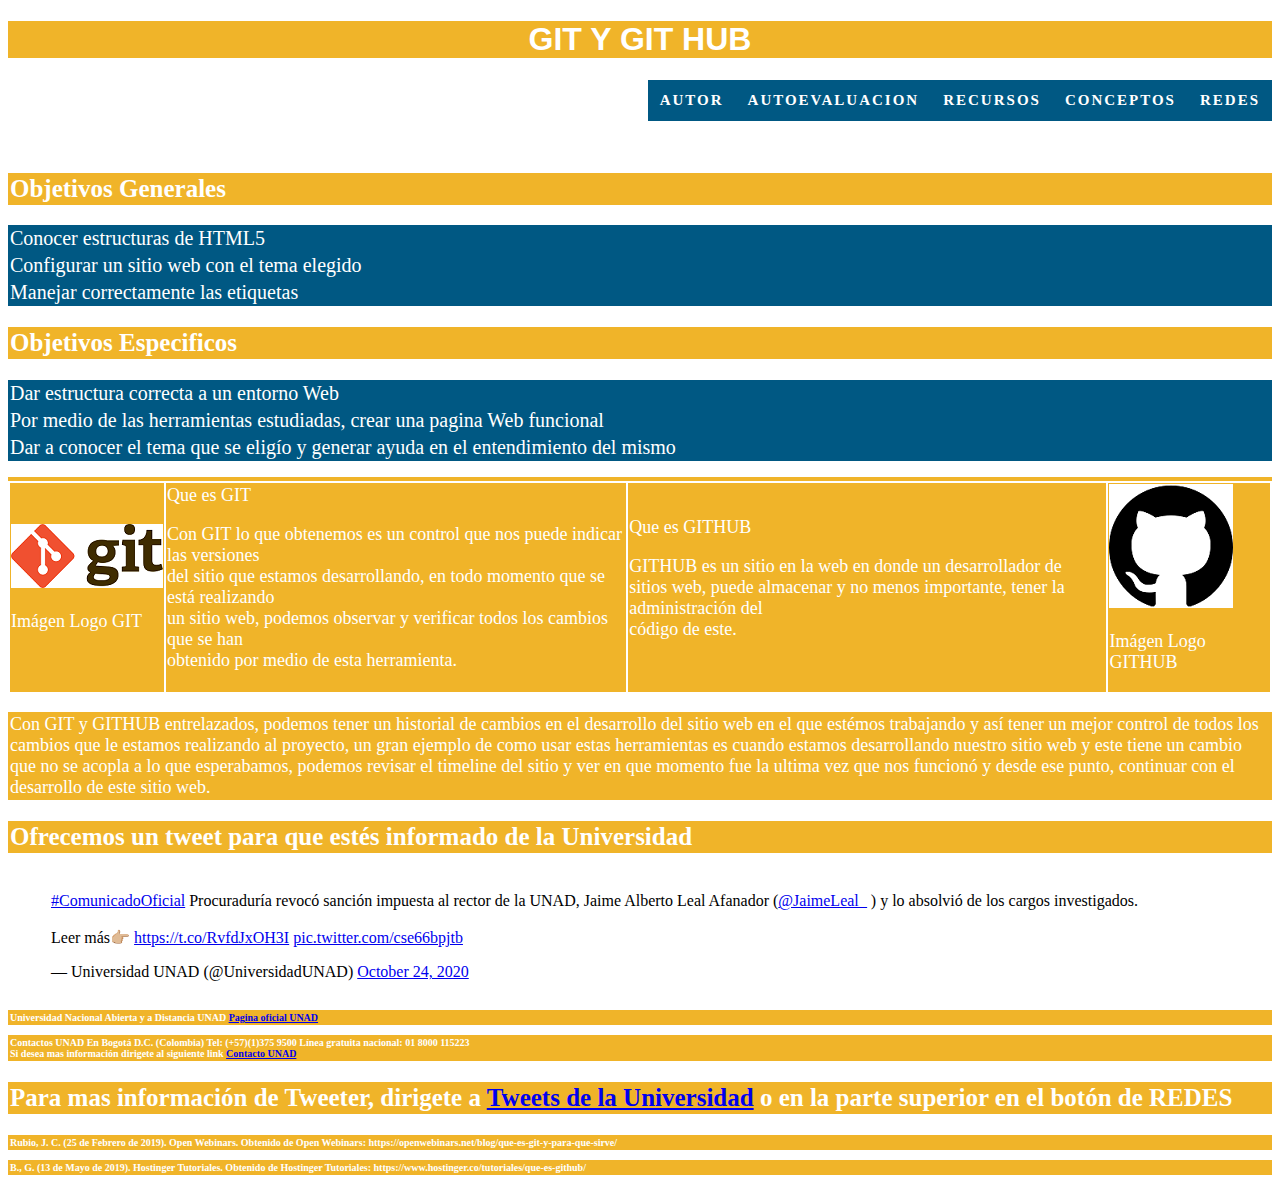
<file: index.html>
<!DOCTYPE html>
<html lang="es">
<head>
    <meta charset="UTF-8">
    <meta name= "author" content="Rubén Fagua">
    <meta name="description" content="conceptos basicos de GIT y GITHUB">
    <meta name="keywords" content="GIT, GITHUB, HTML5">
    <meta name="viewport" content="width=device-width>, initial-scale=1.0">
    <title>Document</title>
</head>
<body>
    <link rel="stylesheet" href="estilos.css">
    <h1 style="background-color:  #F0B429;">GIT Y GIT HUB</h1>
     <!-- start busqueda -->
<!-- <form>
    <fieldset>
        <input type="Search" name="Buscar" autocomplete="off" class="src">
        <button type="submmit">
            Buscar

        </button>
    </fieldset>
</form> -->
     <!-- end busqueda -->
<nav id="menu">
    <!-- start menu -->
    <ul>
        <li><a href="redes.html">Redes</a>
        <li><a href="conceptos.html">Conceptos</a>
        <ul>
            <li><a href="conceptos1.1.html">GIT</a></li>
            <li><a href="conceptos1.2.html">GITHUB</a></li>
            </ul>
    </li>
     <li><a href="recursos.html"> Recursos </a>
    <!-- start menu desplegable -->
     <ul>
     <li><a href="recursos1.1.html">Video</a></li>
     <li><a href="recursos1.2.html">Apariencia</a></li>
     </ul>
    <!-- end menu desplegable -->
     </li>
     <li><a href="autoevaluacion.html"> Autoevaluacion </a>
        <ul>
            <li><a href="autoevaluacion1.1.html">Autoevaluacion 1</a></li>
            <li><a href="autoevaluacion1.2.html">Autoevaluacion 2</a></li>
            <li><a href="autoevaluacion1.3.html">Evaluación Sitio</a></li>
            </ul>
    </li>
     <li><a href="autor.html">Autor</a></li>
    </ul>
    <!-- end menu -->
    </nav>
    <!-- end nav -->
   <br> <br>
   <br><br>
   <p>
       <h2>Objetivos Generales</h2>
       <li>
           Conocer estructuras de HTML5
       </li>
       <li>
           Configurar un sitio web con el tema elegido
       </li>
       <li>
           Manejar correctamente las etiquetas
       </li>

       <h2>Objetivos Especificos</h2>
       <li>
           Dar estructura correcta a un entorno Web
       </li>
       <li>Por medio de las herramientas estudiadas, crear una pagina Web funcional</li>
       <li>
           Dar a conocer el tema que se eligío y generar ayuda en el entendimiento del mismo
       </li>
   
    </p>
    <table>
        <div class="tabla">
            <tr class="tabla">
                <td>
                 <img src="images/logogit.png" alt="">
                 <p>Imágen Logo GIT</p>

            </td>
            <td>
                Que es GIT
                <p>
                    Con GIT lo que obtenemos es un control que nos puede indicar las versiones<br>
            del sitio que estamos desarrollando, en todo momento que se está realizando<br>
            un sitio web, podemos observar y verificar todos los cambios que se han<br>
            obtenido por medio de esta herramienta.
                    
                </p>
               
             </td>
             <td>
                Que es GITHUB
                <p>
                    GITHUB es un sitio en la web en donde un desarrollador de <br>
            sitios web, puede almacenar y no menos importante, tener la administración del <br>
            código de este.
                </p>
             </td>
             <td>
                <img src="images/logogithub.png" alt="">
                <p>Imágen Logo GITHUB</p>
                </td>
            </tr>
        </div>
    </table>
    
    <p class="biblio_t">
        Con GIT y GITHUB entrelazados, podemos tener un historial de cambios en el
desarrollo del sitio web en el que estémos trabajando y así tener un mejor
control de todos los cambios que le estamos realizando al proyecto, un gran
ejemplo de como usar estas herramientas es cuando estamos desarrollando nuestro
sitio web y este tiene un cambio que no se acopla a lo que esperabamos,
podemos revisar el timeline del sitio y ver en que momento fue la ultima vez
que nos funcionó y desde ese punto, continuar con el desarrollo de este sitio web.

    </p>
    
    
</div>
<h2>Ofrecemos un tweet para que estés informado de la Universidad</h2>
<aside>
<table>
    <tr>
        <td> <blockquote class="twitter-tweet"><p lang="es" dir="ltr"><a href="https://twitter.com/hashtag/ComunicadoOficial?src=hash&amp;ref_src=twsrc%5Etfw">#ComunicadoOficial</a> Procuraduría revocó sanción impuesta al rector de la UNAD, Jaime Alberto Leal Afanador (<a href="https://twitter.com/JaimeLeal_?ref_src=twsrc%5Etfw">@JaimeLeal_</a> ) y lo absolvió de los cargos investigados.<br><br>Leer más👉🏼 <a href="https://t.co/RvfdJxOH3I">https://t.co/RvfdJxOH3I</a> <a href="https://t.co/cse66bpjtb">pic.twitter.com/cse66bpjtb</a></p>&mdash; Universidad UNAD (@UniversidadUNAD) <a href="https://twitter.com/UniversidadUNAD/status/1320010854277042176?ref_src=twsrc%5Etfw">October 24, 2020</a></blockquote> <script async src="https://platform.twitter.com/widgets.js" charset="utf-8"></script></td>
        
    </tr>
</table>
    <h3 class="biblio">
        Universidad Nacional Abierta y a Distancia <strong>UNAD </strong><a href="https://www.unad.edu.co/">Pagina oficial UNAD</a>
    </h3>
    <h3 class="biblio">
        Contactos UNAD En Bogotá D.C. (Colombia) Tel: (+57)(1)375 9500  Línea gratuita nacional: 01 8000 115223 <br>
        Si desea mas información dirigete al siguiente link <a href="https://directorio.unad.edu.co/">Contacto UNAD</a>
    </h3>
<h2>Para mas información de Tweeter, dirigete a <a href="redes.html">Tweets de la Universidad</a> o en la parte superior en el botón de REDES</h2>
    </nav>
    <h3 class="biblio">
        Rubio, J. C. (25 de Febrero de 2019). Open Webinars. Obtenido de Open Webinars: https://openwebinars.net/blog/que-es-git-y-para-que-sirve/
    </h3>
    <h3 class="biblio">
        B., G. (13 de Mayo de 2019). Hostinger Tutoriales. Obtenido de Hostinger Tutoriales: https://www.hostinger.co/tutoriales/que-es-github/
    </h3>
    </body>
</html>
</file>
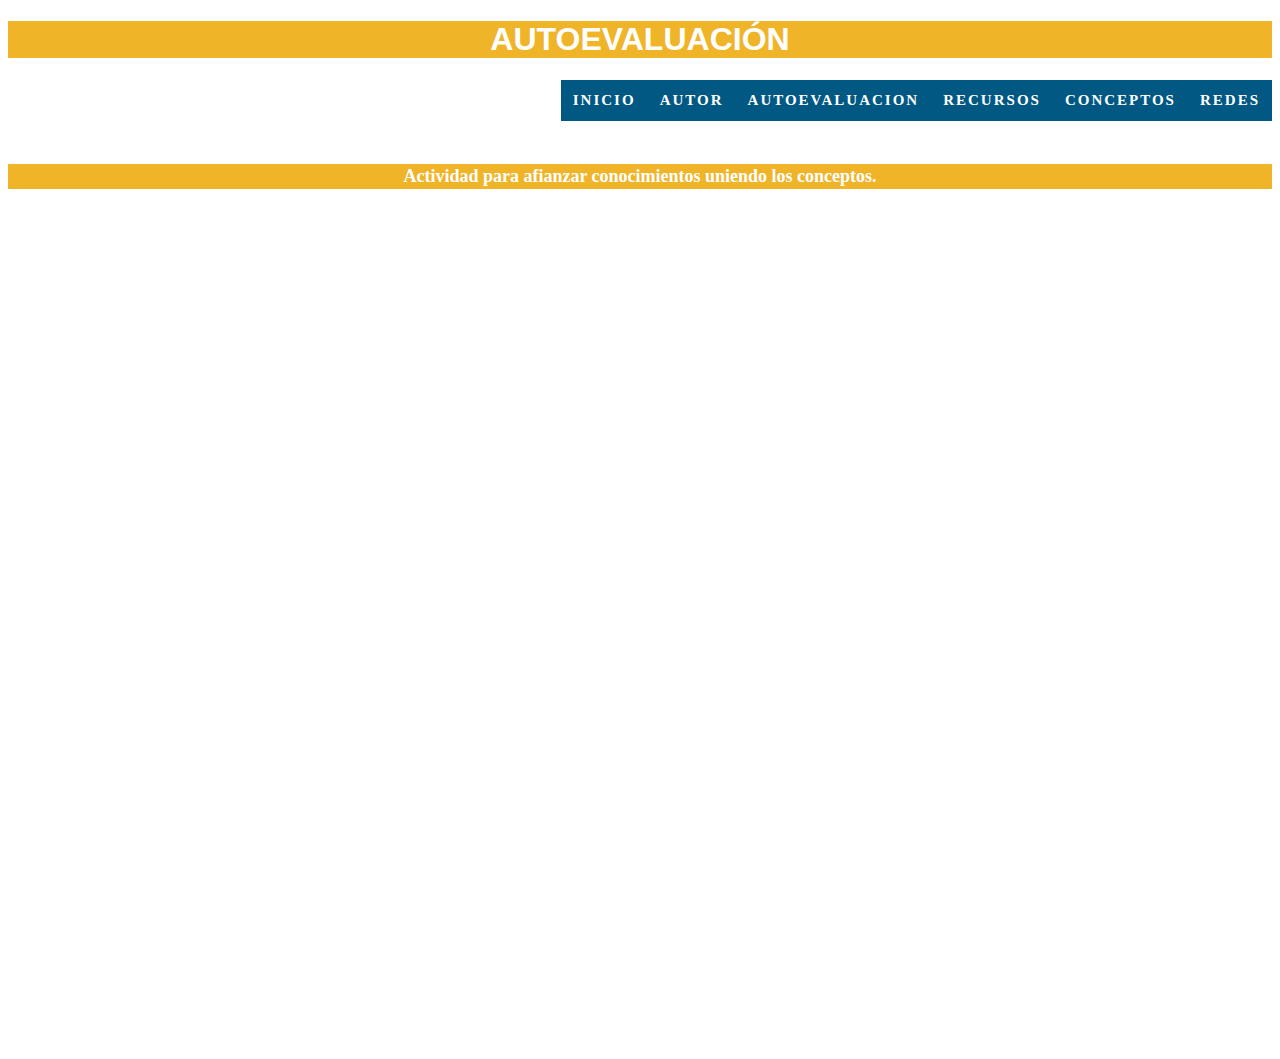
<file: autoevaluacion1.1.html>
<!DOCTYPE html>
<html lang="es">
<head>
    <meta charset="UTF-8">
    <meta name= "author" content="Rubén Fagua">
    <meta name="description" content="conceptos basicos de GIT y GITHUB">
    <meta name="keywords" content="GIT, GITHUB, HTML5">
    <meta name="viewport" content="width=device-width, initial-scale=1.0">
    <title>Document</title>
</head>
<body>
    <link rel="stylesheet" href="estilos.css">
    <h1 style="background-color:  #F0B429;">AUTOEVALUACIÓN</h1>

     <!-- start nav -->
<nav id="menu">
    <!-- start menu -->
    <ul>
     <li><a href="redes.html">Redes</a>
     <li><a href="conceptos.html">Conceptos</a>
        <ul>
            <li><a href="conceptos1.1.html">GIT</a></li>
            <li><a href="conceptos1.2.html">GITHUB</a></li>
            </ul>
    </li>
     <li><a href="recursos.html"> Recursos </a>
    <!-- start menu desplegable -->
     <ul>
     <li><a href="recursos1.1.html">Video</a></li>
     <li><a href="recursos1.2.html">Apariencia</a></li>
     </ul>
    <!-- end menu desplegable -->
     </li>
     <li><a href="autoevaluacion.html"> Autoevaluacion </a>
        <ul>
            <li><a href="autoevaluacion1.1.html">Autoevaluacion 1</a></li>
            <li><a href="autoevaluacion1.2.html">Autoevaluacion 2</a></li>
            <li><a href="autoevaluacion1.3.html">Evaluación Sitio</a></li>
            </ul>
    </li>
	 <li><a href="autor.html">Autor</a></li>
	 <li><a href="index.html">Inicio</a></li>
    </ul>
    <!-- end menu -->
    </nav>
    <!-- end nav -->
   <br> <br>
   <br><br>

   <h1 class="biblio_t">Actividad para afianzar conocimientos uniendo los conceptos.</h1>
   <br><br>
   <iframe width="795" height="690" frameborder="0" src="https://es.educaplay.com/juego/7601805-conceptos.html"></iframe>

</body>
</html>
</file>
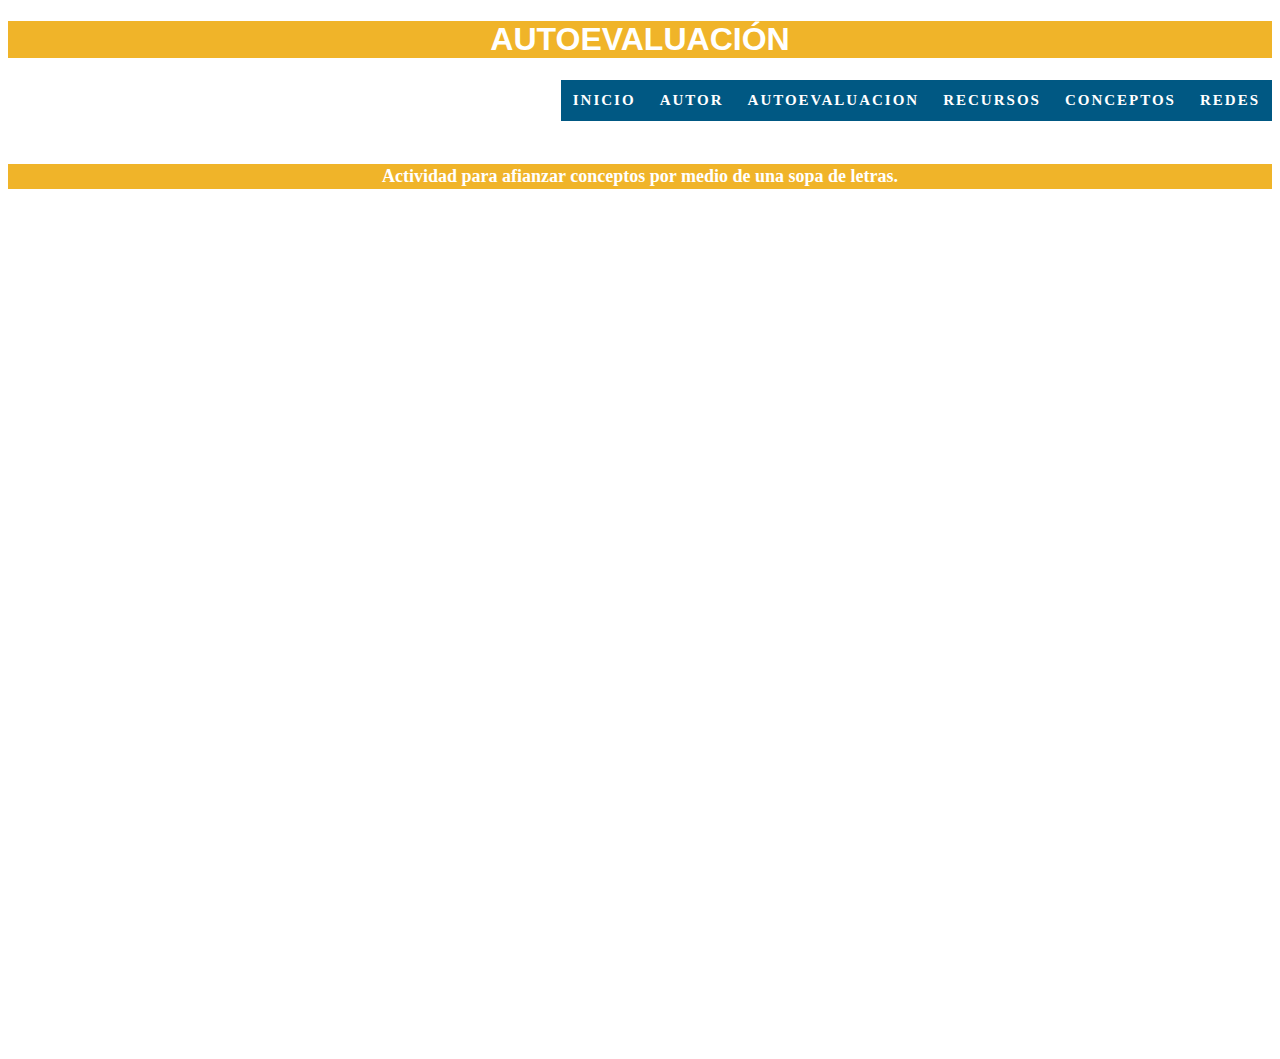
<file: autoevaluacion1.2.html>
<!DOCTYPE html>
<html lang="es">
<head>
    <meta charset="UTF-8">
    <meta name= "author" content="Rubén Fagua">
    <meta name="description" content="conceptos basicos de GIT y GITHUB">
    <meta name="keywords" content="GIT, GITHUB, HTML5">
    <meta name="viewport" content="width=device-width, initial-scale=1.0">
    <title>Document</title>
</head>
<body>
    <link rel="stylesheet" href="estilos.css">
    <h1 style="background-color:  #F0B429;">AUTOEVALUACIÓN</h1>

     <!-- start nav -->
<nav id="menu">
    <!-- start menu -->
    <ul>
        <li><a href="redes.html">Redes</a>
        <li><a href="conceptos.html">Conceptos</a>
        <ul>
            <li><a href="conceptos1.1.html">GIT</a></li>
            <li><a href="conceptos1.2.html">GITHUB</a></li>
            </ul>
    </li>
     <li><a href="recursos.html"> Recursos </a>
    <!-- start menu desplegable -->
     <ul>
     <li><a href="recursos1.1.html">Video</a></li>
     <li><a href="recursos1.2.html">Apariencia</a></li>
     </ul>
    <!-- end menu desplegable -->
     </li>
     <li><a href="autoevaluacion.html"> Autoevaluacion </a>
        <ul>
            <li><a href="autoevaluacion1.1.html">Autoevaluacion 1</a></li>
            <li><a href="autoevaluacion1.2.html">Autoevaluacion 2</a></li>
            <li><a href="autoevaluacion1.3.html">Evaluación Sitio</a></li>
            </ul>
    </li>
	 <li><a href="autor.html">Autor</a></li>
	 <li><a href="index.html">Inicio</a></li>
    </ul>
    <!-- end menu -->
    </nav>
    <!-- end nav -->
   <br> <br>
   <br><br>
   <h1 class="biblio_t">Actividad para afianzar conceptos por medio de una sopa de letras.</h1>
   <br><br>
   <iframe width="795" height="690" frameborder="0" src="https://es.educaplay.com/juego/7602507-sopa_de_letras.html"></iframe>

</body>
</html>
</file>
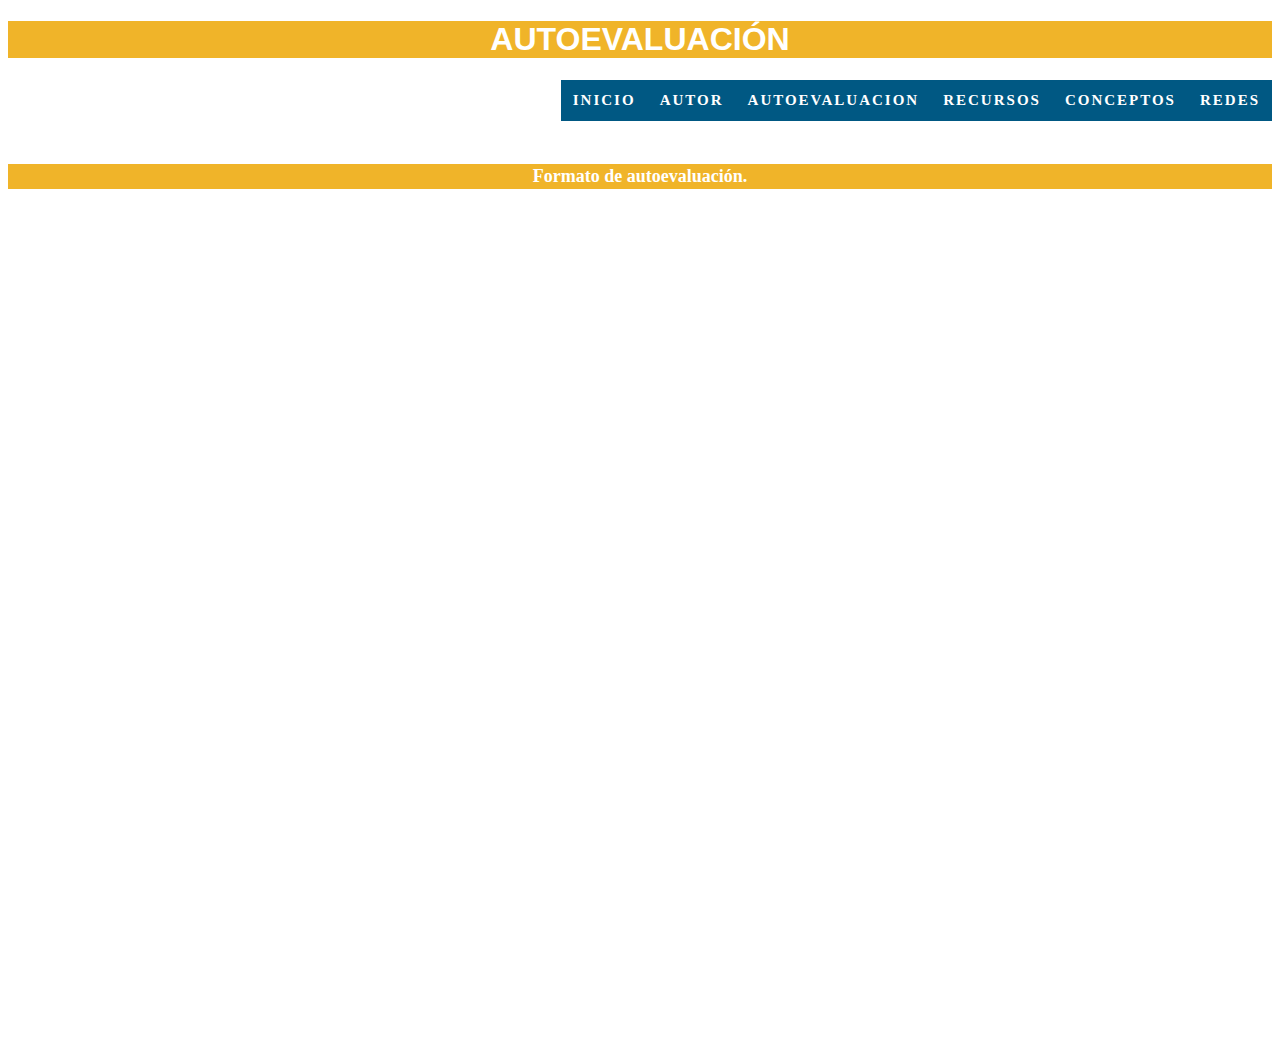
<file: autoevaluacion1.3.html>
<!DOCTYPE html>
<html lang="es">
<head>
    <meta charset="UTF-8">
    <meta name= "author" content="Rubén Fagua">
    <meta name="description" content="conceptos basicos de GIT y GITHUB">
    <meta name="keywords" content="GIT, GITHUB, HTML5">
    <meta name="viewport" content="width=device-width, initial-scale=1.0">
    <title>Document</title>
</head>
<body>
    <link rel="stylesheet" href="estilos.css">
    <h1 style="background-color:  #F0B429;">AUTOEVALUACIÓN</h1>

     <!-- start nav -->
<nav id="menu">
    <!-- start menu -->
    <ul>
        <li><a href="redes.html">Redes</a>
        <li><a href="conceptos.html">Conceptos</a>
        <ul>
            <li><a href="conceptos1.1.html">GIT</a></li>
            <li><a href="conceptos1.2.html">GITHUB</a></li>
            </ul>
    </li>
     <li><a href="recursos.html"> Recursos </a>
    <!-- start menu desplegable -->
     <ul>
     <li><a href="recursos1.1.html">Video</a></li>
     <li><a href="recursos1.2.html">Apariencia</a></li>
     </ul>
    <!-- end menu desplegable -->
     </li>
     <li><a href="autoevaluacion.html"> Autoevaluacion </a>
        <ul>
            <li><a href="autoevaluacion1.1.html">Autoevaluacion 1</a></li>
            <li><a href="autoevaluacion1.2.html">Autoevaluacion 2</a></li>
            <li><a href="autoevaluacion1.3.html">Evaluación Sitio</a></li>
            </ul>
    </li>
	 <li><a href="autor.html">Autor</a></li>
	 <li><a href="index.html">Inicio</a></li>
    </ul>
    <!-- end menu -->
    </nav>
        <!-- end nav -->
   <br> <br>
   <br><br>
   <h1 class="biblio_t">Formato de autoevaluación.</h1>
   <br><br>
   <iframe class="iframe1" src="docs\MatrizDiligenciada.pdf" frameborder="0"></iframe>

</body>
</html>
</file>
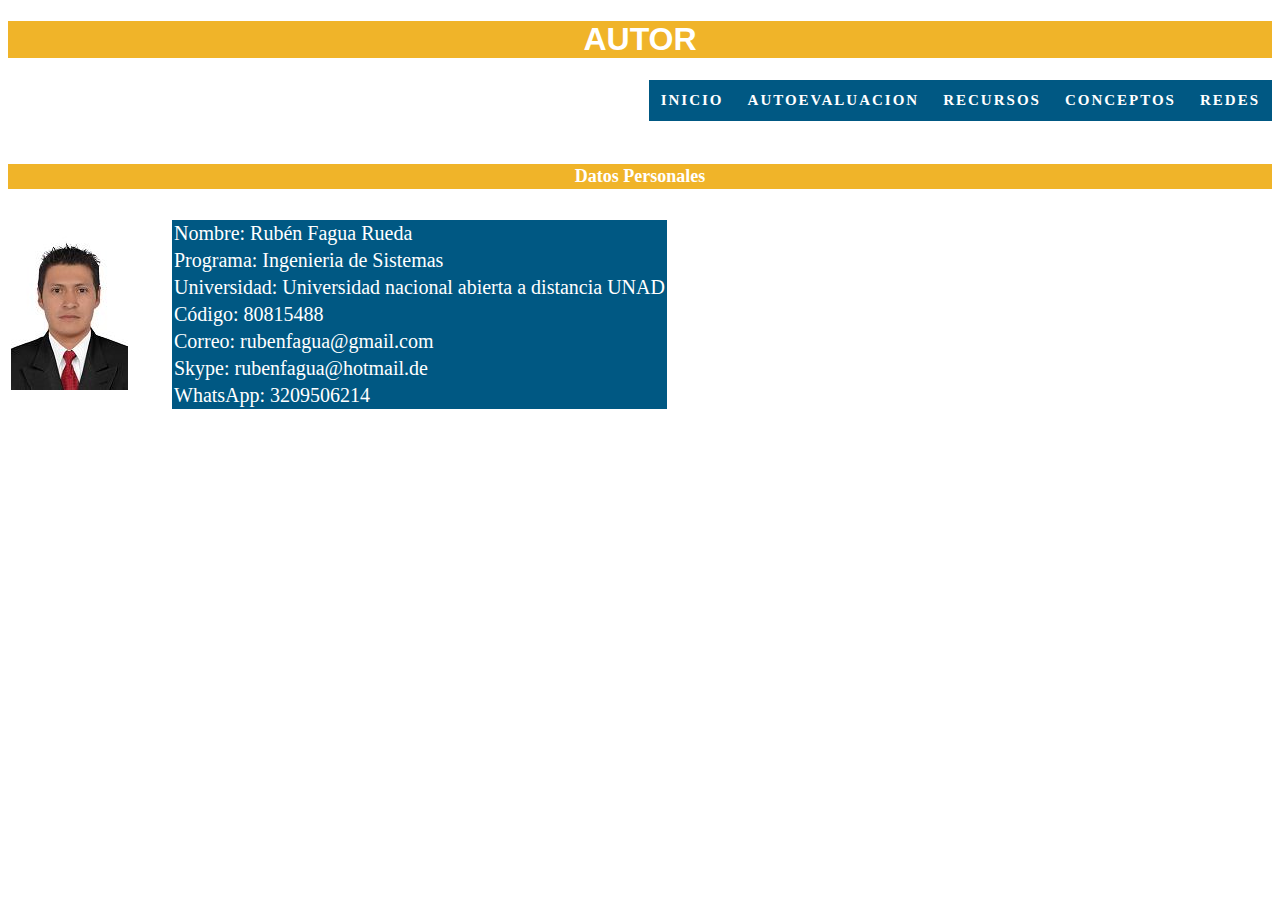
<file: autor.html>
<!DOCTYPE html>
<html lang="es">

    <head>
    <meta charset="utf-8">
    <meta name= "author" content="Rubén Fagua">
    <meta name="description" content="conceptos basicos de GIT y GITHUB">
    <meta name="keywords" content="GIT, GITHUB, HTML5">
    <title><strong>Estudiante</strong></title>
    </head>
    <body>
        <link rel="stylesheet" href="estilos.css">
        <h1 style="background-color:  #F0B429;">AUTOR</h1>
    
         <!-- start nav -->
    <nav id="menu">
        <!-- start menu -->
        <ul>
            <li><a href="redes.html">Redes</a>
            <li><a href="conceptos.html">Conceptos</a>
            <ul>
                <li><a href="conceptos1.1.html">GIT</a></li>
                <li><a href="conceptos1.2.html">GITHUB</a></li>
                </ul>
        </li>
         <li><a href="recursos.html"> Recursos </a>
        <!-- start menu desplegable -->
         <ul>
         <li><a href="recursos1.1.html">Video</a></li>
         <li><a href="recursos1.2.html">Apariencia</a></li>
         </ul>
        <!-- end menu desplegable -->
         </li>
         <li><a href="autoevaluacion.html"> Autoevaluacion </a>
            <ul>
                <li><a href="autoevaluacion1.1.html">Autoevaluacion 1</a></li>
                <li><a href="autoevaluacion1.2.html">Autoevaluacion 2</a></li>
                <li><a href="autoevaluacion1.3.html">Evaluación Sitio</a></li>
                </ul>
        </li>
         <li><a href="index.html">Inicio</a></li>
        </ul>
        <!-- end menu -->
        </nav>
        <!-- end nav -->
       <br> <br>
       <br><br>

        <h1 class="biblio_t">Datos Personales</h1>
        <table>
            <tr>
                <td>
                    <img src="images/me1.jpg" alt="">
                </td>
                <td>
                    <ul>
                        <li>Nombre: Rubén Fagua Rueda</li>
                        <li>Programa: Ingenieria de Sistemas</li>
                        <li>Universidad: Universidad nacional abierta a distancia UNAD</li>
                        <li>Código: 80815488</li>
                        <li>Correo: rubenfagua@gmail.com</li>
                        <li>Skype: rubenfagua@hotmail.de</li>
                        <li>WhatsApp: 3209506214</li>
        
                    </ul>

                </td>
            </tr>
        </table>
            

    </body>
</html>
</file>
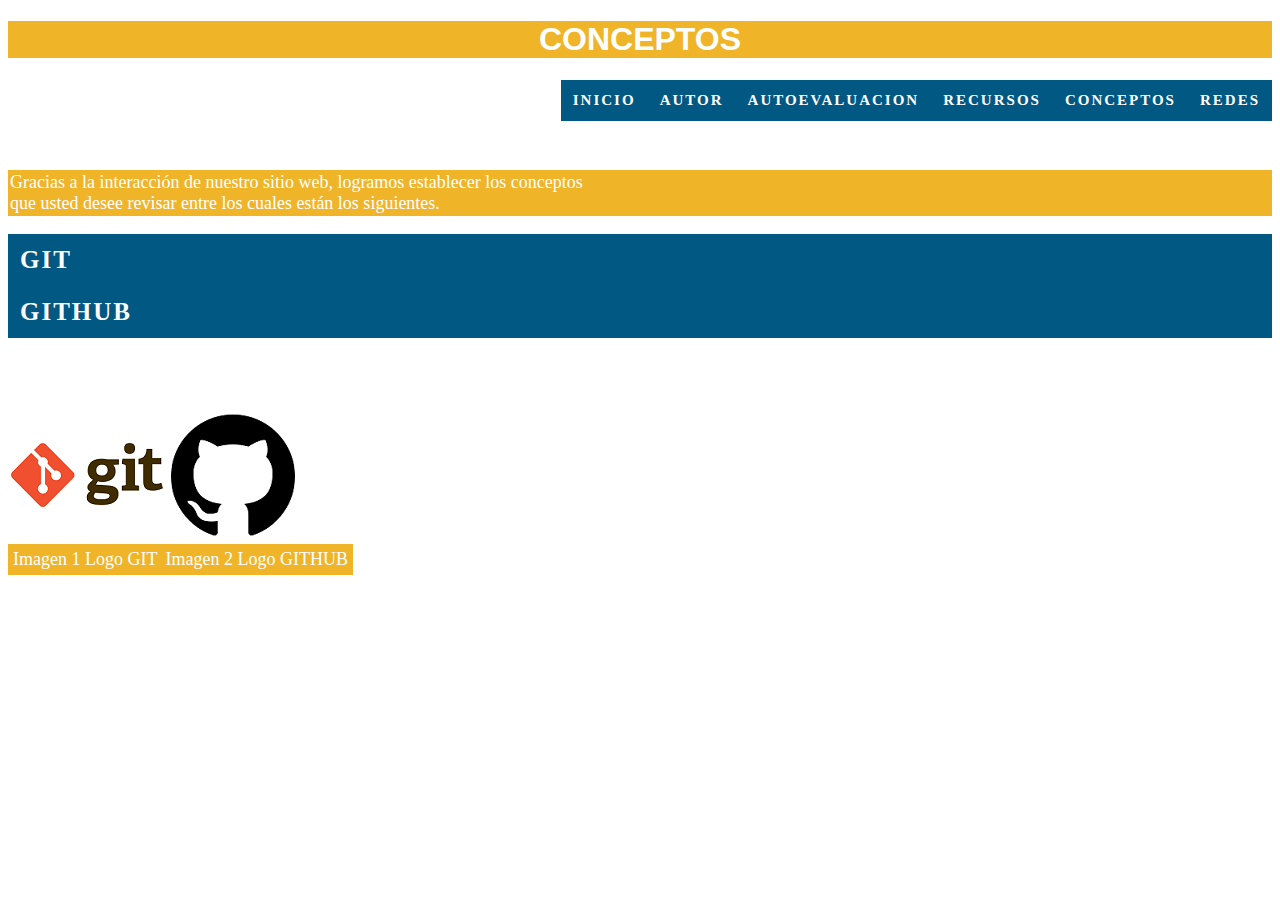
<file: conceptos.html>
<!DOCTYPE html>
<html lang="es">
<head>
    <meta charset="UTF-8">
    <meta name= "author" content="Rubén Fagua">
    <meta name="description" content="conceptos basicos de GIT y GITHUB">
    <meta name="keywords" content="GIT, GITHUB, HTML5">
    <meta name="viewport" content="width=device-width, initial-scale=1.0">
    <title>Document</title>
</head>
<body>
    <link rel="stylesheet" href="estilos.css">
    <h1 style="background-color:  #F0B429;">CONCEPTOS</h1>

     <!-- start nav -->
<nav id="menu">
    <!-- start menu -->
    <ul>
		<li><a href="redes.html">Redes</a>
		<li><a href="conceptos.html">Conceptos</a>
        <ul>
            <li><a href="conceptos1.1.html">GIT</a></li>
            <li><a href="conceptos1.2.html">GITHUB</a></li>
            </ul>
    </li>
     <li><a href="recursos.html"> Recursos </a>
    <!-- start menu desplegable -->
     <ul>
     <li><a href="recursos1.1.html">Video</a></li>
     <li><a href="recursos1.2.html">Apariencia</a></li>
     </ul>
    <!-- end menu desplegable -->
     </li>
     <li><a href="autoevaluacion.html"> Autoevaluacion </a>
        <ul>
            <li><a href="autoevaluacion1.1.html">Autoevaluacion 1</a></li>
            <li><a href="autoevaluacion1.2.html">Autoevaluacion 2</a></li>
            <li><a href="autoevaluacion1.3.html">Evaluación Sitio</a></li>
            </ul>
    </li>
	 <li><a href="autor.html">Autor</a></li>
	 <li><a href="index.html">Inicio</a></li>
    </ul>
    <!-- end menu -->
    </nav>
    <!-- end nav -->
   <br> <br>
   <br><br>
   <p class="desc"> Gracias a la interacción de nuestro sitio web, logramos establecer los conceptos<br>
   que usted desee revisar entre los cuales están los siguientes.
   </p>
       <!-- start nav -->
<nav id="menu2" float: center>

    <!-- start menu -->
    <ul>

            <li><a href="conceptos1.1.html">GIT</a></li>
            <li><a href="conceptos1.2.html">GITHUB</a></li>
    </ul>
 
    <!-- end menu -->
    </nav>
    <!-- end nav -->
   <br> <br>
   <br><br>
   <table>
	   <tr>
		<td><img src="images/logogit.png" alt=""></td>		   
		   <td><p></p></td>
		   <td><img src="images/logogithub.png" alt=""></td>
	   </tr>
   </table>
   <table class="tabla">
	<tr>
	 <td>Imagen 1 Logo GIT</td>		   
		<td><p></p></td>
		<td>Imagen 2 Logo GITHUB</td>
	</tr>
</table>

</body>
</html>
</file>
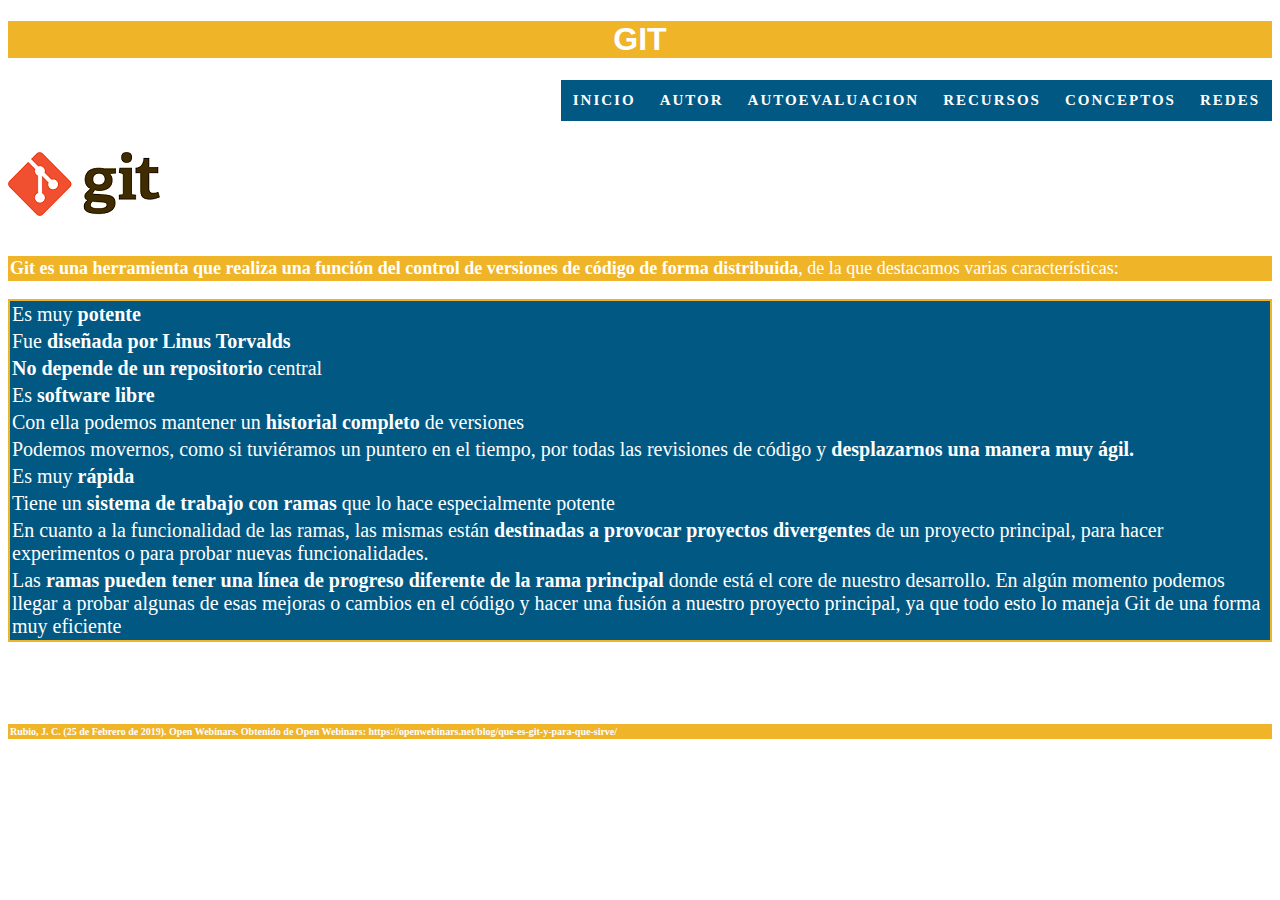
<file: conceptos1.1.html>
<!DOCTYPE html>
<html lang="es">
<head>
    <meta charset="UTF-8">
    <meta name= "author" content="Rubén Fagua">
    <meta name="description" content="conceptos basicos de GIT y GITHUB">
    <meta name="keywords" content="GIT, GITHUB, HTML5">
    <meta name="viewport" content="width=device-width, initial-scale=1.0">
    <title>Document</title>
</head>
<body>
    <link rel="stylesheet" href="estilos.css">
    <h1 style="background-color:  #F0B429;">GIT</h1>

     <!-- start nav -->
<nav id="menu">
    <!-- start menu -->
    <ul>
        <li><a href="redes.html">Redes</a>
        <li><a href="conceptos.html">Conceptos</a>
        <ul>
            <li><a href="conceptos1.1.html">GIT</a></li>
            <li><a href="conceptos1.2.html">GITHUB</a></li>
            </ul>
    </li>
     <li><a href="recursos.html"> Recursos </a>
    <!-- start menu desplegable -->
     <ul>
     <li><a href="recursos1.1.html">Video</a></li>
     <li><a href="recursos1.2.html">Apariencia</a></li>
     </ul>
    <!-- end menu desplegable -->
     </li>
     <li><a href="autoevaluacion.html"> Autoevaluacion </a>
        <ul>
            <li><a href="autoevaluacion1.1.html">Autoevaluacion 1</a></li>
            <li><a href="autoevaluacion1.2.html">Autoevaluacion 2</a></li>
            <li><a href="autoevaluacion1.3.html">Evaluación Sitio</a></li>
            </ul>
    </li>
	 <li><a href="autor.html">Autor</a></li>
	 <li><a href="index.html">Inicio</a></li>
    </ul>
    <!-- end menu -->
    </nav>
    <!-- end nav -->
   <br> <br>
   <br><br>
 <img src="images/logogit.png" alt="">
   <br> <br>
    <p class="desc"><strong>Git es una herramienta que realiza una función del control de versiones de código de forma distribuida</strong>, de la que destacamos varias características:</p>
    <ul class="desc">
        <li>Es muy <strong>potente</strong></li>
        <li>Fue <strong>diseñada por Linus Torvalds</strong></li>
        <li><strong>No depende de un repositorio</strong> central</li>
        <li>Es <strong>software libre</strong></li>
        <li>Con ella podemos mantener un <strong>historial completo</strong> de versiones</li>
        <li>Podemos movernos, como si tuviéramos un puntero en el tiempo, por todas las revisiones de código y <strong>desplazarnos una manera muy ágil.</strong></li>
        <li>Es muy <strong>rápida</strong></li>
        <li>Tiene un <strong>sistema de trabajo con ramas</strong> que lo hace especialmente potente</li>
        <li>En cuanto a la funcionalidad de las ramas, las mismas están <strong>destinadas a provocar proyectos divergentes</strong> de un proyecto principal, para hacer experimentos o para probar nuevas funcionalidades.</li>
        <li>Las<strong> ramas pueden tener una línea de progreso diferente de la rama principal </strong>donde está el core de nuestro desarrollo. En algún momento podemos llegar a probar algunas de esas mejoras o cambios en el código y hacer una fusión a nuestro proyecto principal, ya que todo esto lo maneja Git de una forma muy eficiente</li>
        </ul><br>
       <br>
       <br>
    <h3 class="biblio">
        Rubio, J. C. (25 de Febrero de 2019). Open Webinars. Obtenido de Open Webinars: https://openwebinars.net/blog/que-es-git-y-para-que-sirve/
    </h3>
</body>
</html>
</file>
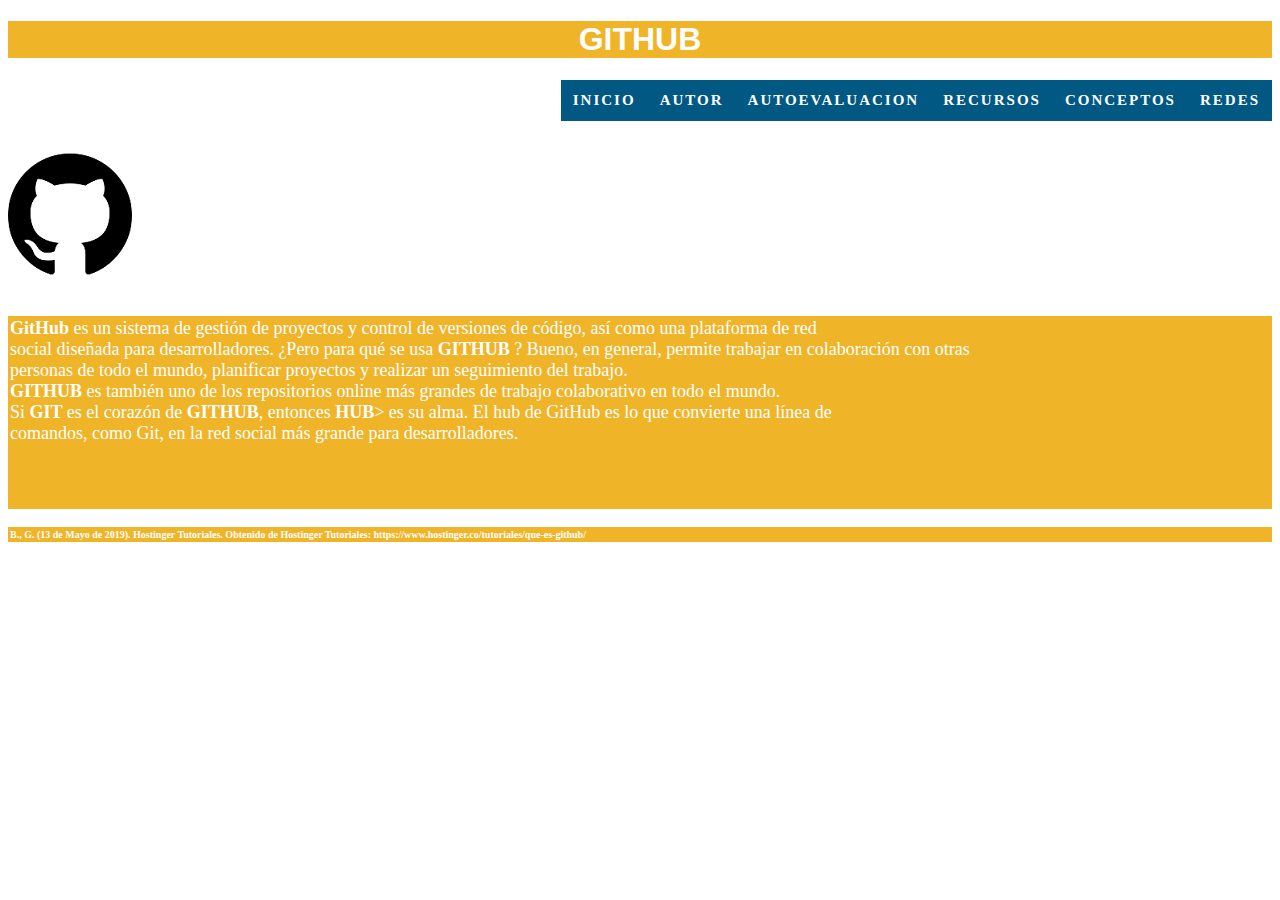
<file: conceptos1.2.html>
<!DOCTYPE html>
<html lang="es">
<head>
    <meta charset="UTF-8">
    <meta name= "author" content="Rubén Fagua">
    <meta name="description" content="conceptos basicos de GIT y GITHUB">
    <meta name="keywords" content="GIT, GITHUB, HTML5">
    <meta name="viewport" content="width=device-width, initial-scale=1.0">
    <title>Document</title>
</head>
<body>
    <link rel="stylesheet" href="estilos.css">
    <h1 style="background-color:  #F0B429;">GITHUB</h1>

     <!-- start nav -->
<nav id="menu">
    <!-- start menu -->
    <ul>
        <li><a href="redes.html">Redes</a>
        <li><a href="conceptos.html">Conceptos</a>
        <ul>
            <li><a href="conceptos1.1.html">GIT</a></li>
            <li><a href="conceptos1.2.html">GITHUB</a></li>
            </ul>
    </li>
     <li><a href="recursos.html"> Recursos </a>
    <!-- start menu desplegable -->
     <ul>
     <li><a href="recursos1.1.html">Video</a></li>
     <li><a href="recursos1.2.html">Apariencia</a></li>
     </ul>
    <!-- end menu desplegable -->
     </li>
     <li><a href="autoevaluacion.html"> Autoevaluacion </a>
        <ul>
            <li><a href="autoevaluacion1.1.html">Autoevaluacion 1</a></li>
            <li><a href="autoevaluacion1.2.html">Autoevaluacion 2</a></li>
            <li><a href="autoevaluacion1.3.html">Evaluación Sitio</a></li>
            </ul>
    </li>
	 <li><a href="autor.html">Autor</a></li>
	 <li><a href="index.html">Inicio</a></li>
    </ul>
    <!-- end menu -->
    </nav>
    <!-- end nav -->
   <br> <br>
   <br><br>
   <img src="images/logogithub.png" alt="">
   <br> <br>
    <p class="desc"><strong>GitHub</strong> es un sistema de gestión de proyectos y control de versiones de código, así como una plataforma de red<br>
         social diseñada para desarrolladores. ¿Pero para qué se usa <strong>GITHUB </strong>? Bueno, en general, permite trabajar en colaboración con otras <br>
         personas de todo el mundo, planificar proyectos y realizar un seguimiento del trabajo.<br>
        <strong>GITHUB </strong>es también uno de los repositorios online más grandes de trabajo colaborativo en todo el mundo.<br>
        Si <strong>GIT </strong> es el corazón de <strong>GITHUB</strong>, entonces <strong>HUB</strong>> es su alma. El hub de GitHub es lo que convierte una línea de <br>
         comandos, como Git, en la red social más grande para desarrolladores.<br>
        <br>
       <br>
       <br>
    <h3 class="biblio">
        B., G. (13 de Mayo de 2019). Hostinger Tutoriales. Obtenido de Hostinger Tutoriales: https://www.hostinger.co/tutoriales/que-es-github/
    </h3>
</body>
</html>
</file>
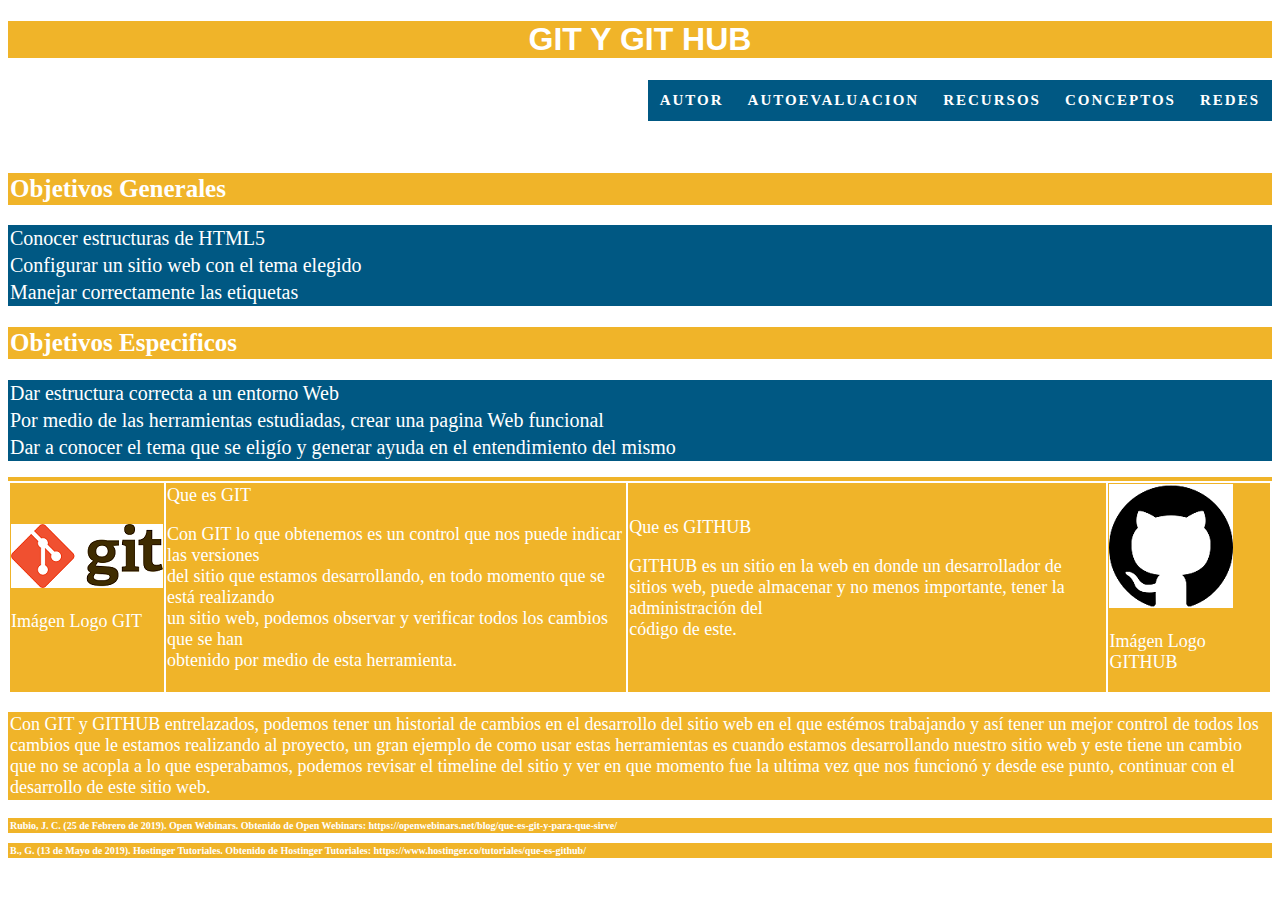
<file: Inicio.html>
<!DOCTYPE html>
<html lang="en">
<head>
    <meta charset="UTF-8">
    <meta name="viewport" content="width=<device-width>, initial-scale=1.0">
    <title>Document</title>
</head>
<body>
    <link rel="stylesheet" href="estilos.css">
    <h1 style="background-color:  #F0B429;">GIT Y GIT HUB</h1>

     <!-- start nav -->
<nav id="menu">
    <!-- start menu -->
    <ul>
        <li><a href="redes.html">Redes</a>
        <li><a href="conceptos.html">Conceptos</a>
        <ul>
            <li><a href="conceptos1.1.html">GIT</a></li>
            <li><a href="conceptos1.2.html">GITHUB</a></li>
            </ul>
    </li>
     <li><a href="recursos.html"> Recursos </a>
    <!-- start menu desplegable -->
     <ul>
     <li><a href="recursos1.1.html">Video</a></li>
     <li><a href="recursos1.2.html">Apariencia</a></li>
     </ul>
    <!-- end menu desplegable -->
     </li>
     <li><a href="autoevaluacion.html"> Autoevaluacion </a>
        <ul>
            <li><a href="autoevaluacion1.1.html">Autoevaluacion 1</a></li>
            <li><a href="autoevaluacion1.2.html">Autoevaluacion 2</a></li>
            </ul>
    </li>
     <li><a href="autor.html">Autor</a></li>
    </ul>
    <!-- end menu -->
    </nav>
    <!-- end nav -->
   <br> <br>
   <br><br>
   <p>
       <h2>Objetivos Generales</h2>
       <li>
           Conocer estructuras de HTML5
       </li>
       <li>
           Configurar un sitio web con el tema elegido
       </li>
       <li>
           Manejar correctamente las etiquetas
       </li>

       <h2>Objetivos Especificos</h2>
       <li>
           Dar estructura correcta a un entorno Web
       </li>
       <li>Por medio de las herramientas estudiadas, crear una pagina Web funcional</li>
       <li>
           Dar a conocer el tema que se eligío y generar ayuda en el entendimiento del mismo
       </li>
   
    </p>
    <table>
        <div class="tabla">
            <tr class="tabla">
                <td>
                 <img src="images/logogit.png" alt="">
                 <p>Imágen Logo GIT</p>

            </td>
            <td>
                Que es GIT
                <p>
                    Con GIT lo que obtenemos es un control que nos puede indicar las versiones<br>
            del sitio que estamos desarrollando, en todo momento que se está realizando<br>
            un sitio web, podemos observar y verificar todos los cambios que se han<br>
            obtenido por medio de esta herramienta.
                    
                </p>
               
             </td>
             <td>
                Que es GITHUB
                <p>
                    GITHUB es un sitio en la web en donde un desarrollador de <br>
            sitios web, puede almacenar y no menos importante, tener la administración del <br>
            código de este.
                </p>
             </td>
             <td>
                <img src="images/logogithub.png" alt="">
                <p>Imágen Logo GITHUB</p>
                </td>
            </tr>
        </div>
    </table>
    
    <p class="biblio_t">
        Con GIT y GITHUB entrelazados, podemos tener un historial de cambios en el
desarrollo del sitio web en el que estémos trabajando y así tener un mejor
control de todos los cambios que le estamos realizando al proyecto, un gran
ejemplo de como usar estas herramientas es cuando estamos desarrollando nuestro
sitio web y este tiene un cambio que no se acopla a lo que esperabamos,
podemos revisar el timeline del sitio y ver en que momento fue la ultima vez
que nos funcionó y desde ese punto, continuar con el desarrollo de este sitio web.

    </p>
    
    
</div>
    </nav>
    <h3 class="biblio">
        Rubio, J. C. (25 de Febrero de 2019). Open Webinars. Obtenido de Open Webinars: https://openwebinars.net/blog/que-es-git-y-para-que-sirve/
    </h3>
    <h3 class="biblio">
        B., G. (13 de Mayo de 2019). Hostinger Tutoriales. Obtenido de Hostinger Tutoriales: https://www.hostinger.co/tutoriales/que-es-github/
    </h3>
    </body>
</html>
</file>
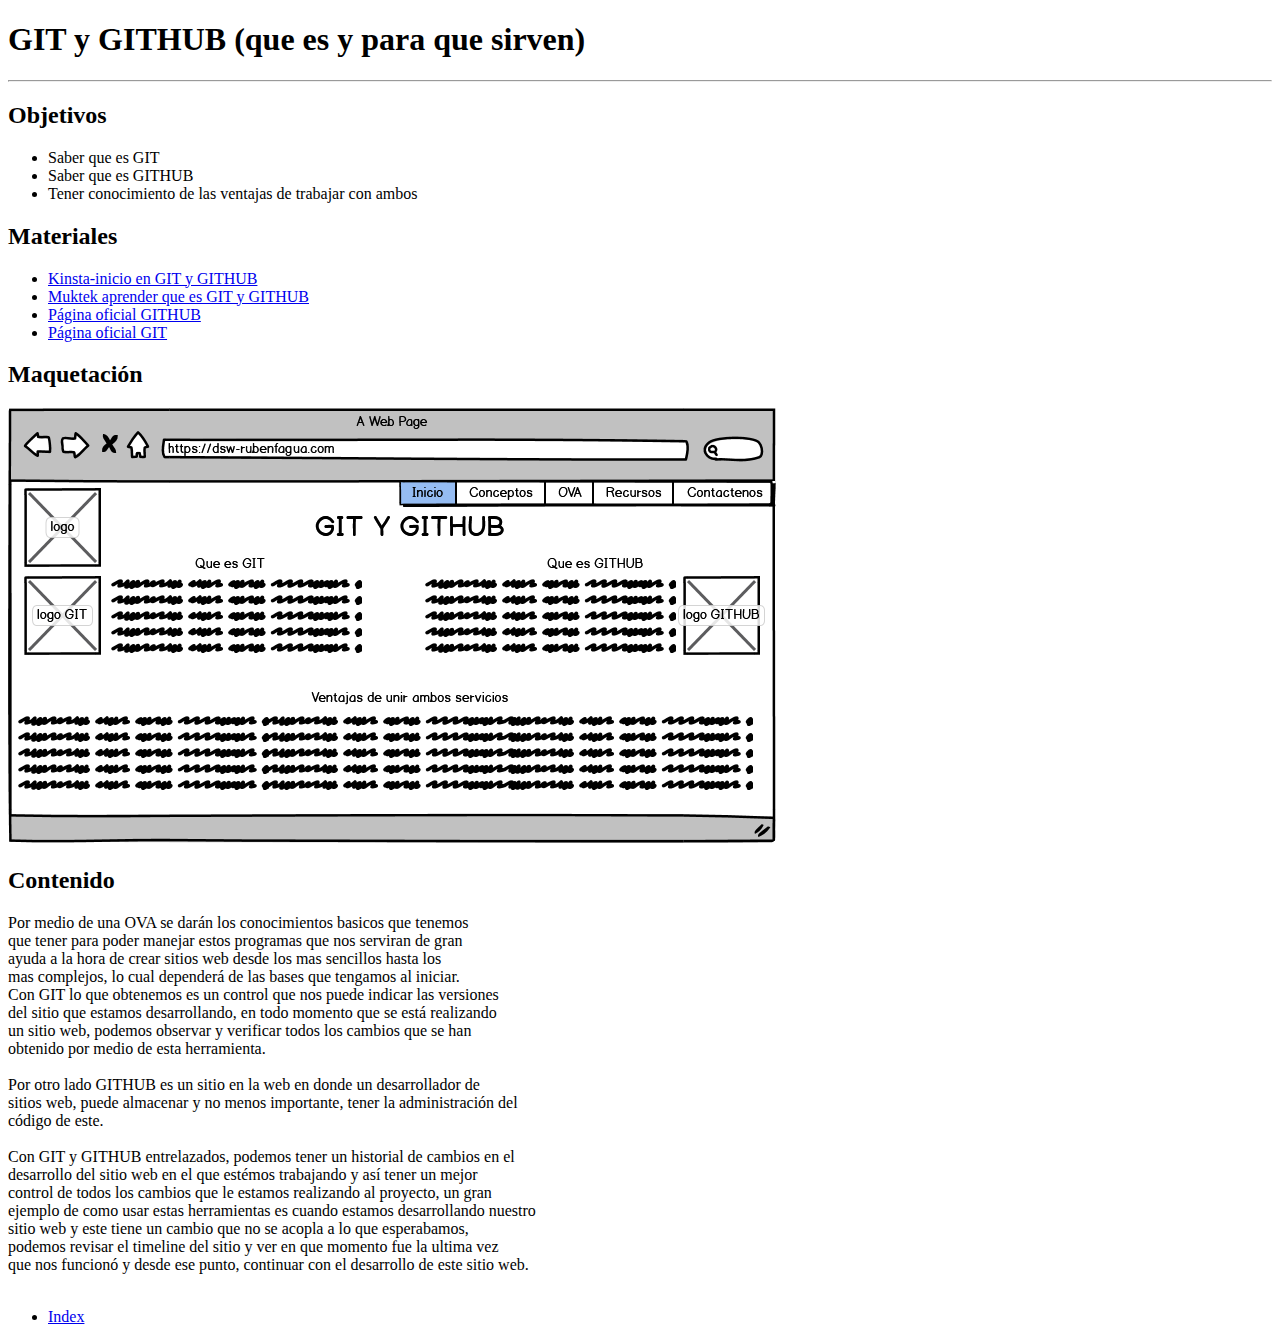
<file: planing.html>
<!DOCTYPE html>
<html lang="es">
<head>
    <meta charset="utf-8">
    <title><strong>GIT y GITHUB</strong></title>
</head>
<body>
    <h1><strong>GIT y GITHUB</strong>  (que es y para que sirven)</h1>
<hr>
        <h2><strong>Objetivos </strong></h2>
        <ul>
            <li>Saber que es GIT</li>
            <li>Saber que es GITHUB</li>
            <li>Tener conocimiento de las ventajas de trabajar con ambos</li>

        </ul>
        <h2><strong>Materiales</strong></h2>
            <ul>
             <li><a href="https://kinsta.com/es/base-de-conocimiento/git-vs-github/">Kinsta-inicio en GIT y GITHUB</a></li>
             <li><a href="https://blog.muktek.com/git-y-github-627858e07167">Muktek aprender que es GIT y GITHUB</a></li>
             <li><a href="https://github.com/">Página oficial GITHUB</a></li>
             <li><a href="https://git-scm.com/">Página oficial GIT</a></li>
        
            </ul>

        <h2>Maquetación</h2>
            <img src="maquetacion.png" alt="Maquetación">

        <h2><strong>Contenido</strong></h2>
            <p>
            Por medio de una OVA se darán los conocimientos basicos que tenemos<br>
            que tener para poder manejar estos programas que nos serviran de gran<br>
            ayuda a la hora de crear sitios web desde los mas sencillos hasta los <br>
            mas complejos, lo cual dependerá de las bases que tengamos al iniciar.<br>
            Con GIT lo que obtenemos es un control que nos puede indicar las versiones<br>
            del sitio que estamos desarrollando, en todo momento que se está realizando<br>
            un sitio web, podemos observar y verificar todos los cambios que se han<br>
            obtenido por medio de esta herramienta.<br>
            <br>
            Por otro lado GITHUB es un sitio en la web en donde un desarrollador de <br>
            sitios web, puede almacenar y no menos importante, tener la administración del <br>
            código de este.<br>
            <br>
            Con GIT y GITHUB entrelazados, podemos tener un historial de cambios en el<br>
            desarrollo del sitio web en el que estémos trabajando y así tener un mejor<br>
            control de todos los cambios que le estamos realizando al proyecto, un gran<br>
            ejemplo de como usar estas herramientas es cuando estamos desarrollando nuestro<br>
            sitio web y este tiene un cambio que no se acopla a lo que esperabamos, <br>
            podemos revisar el timeline del sitio y ver en que momento fue la ultima vez <br>
            que nos funcionó y desde ese punto, continuar con el desarrollo de este sitio web.
            <br>
            <br>

        </p>
            <nav>
                <ul class="menu">
                    <li><a href="index.html">Index</a></li>
                </ul>
            </nav>
</body>
</html>
</file>
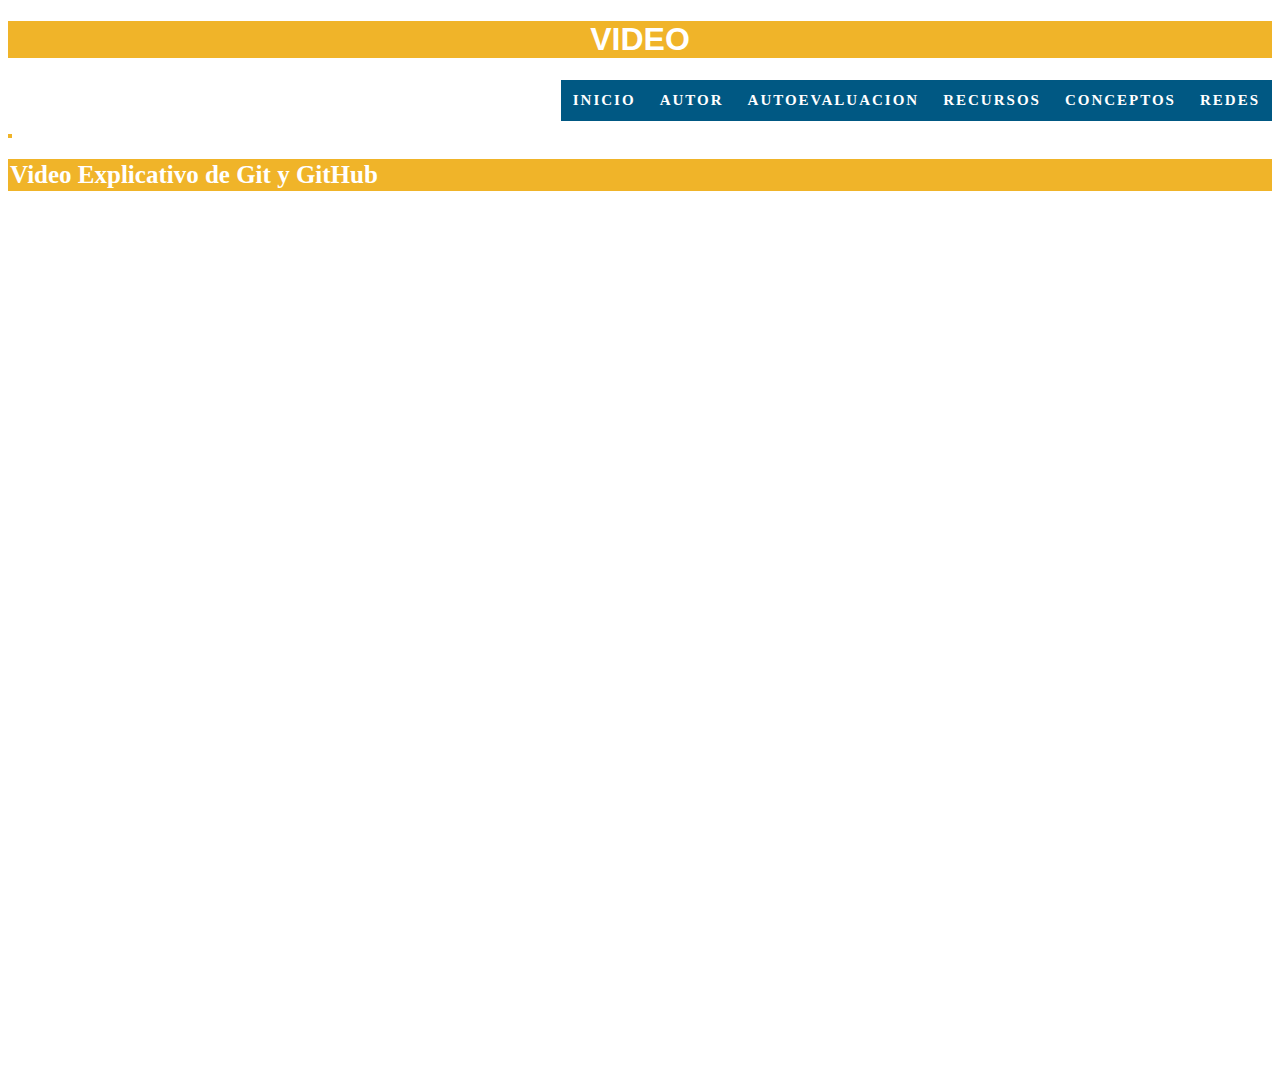
<file: recursos1.1.html>
<!DOCTYPE html>
<html lang="en">
<head>
    <meta charset="UTF-8">
    <meta name="viewport" content="width=device-width, initial-scale=1.0">
    <title>Document</title>
</head>
<body>
    <link rel="stylesheet" href="estilos.css">
    <h1 style="background-color:  #F0B429;">VIDEO</h1>

     <!-- start nav -->
<nav id="menu">
    <!-- start menu -->
    <ul>
        <li><a href="redes.html">Redes</a>
        <li><a href="conceptos.html">Conceptos</a>
        <ul>
            <li><a href="conceptos1.1.html">GIT</a></li>
            <li><a href="conceptos1.2.html">GITHUB</a></li>
            </ul>
    </li>
     <li><a href="recursos.html"> Recursos </a>
    <!-- start menu desplegable -->
     <ul>
     <li><a href="recursos1.1.html">Video</a></li>
     <li><a href="recursos1.2.html">Apariencia</a></li>
     </ul>
    <!-- end menu desplegable -->
     </li>
     <li><a href="autoevaluacion.html"> Autoevaluacion </a>
        <ul>
            <li><a href="autoevaluacion1.1.html">Autoevaluacion 1</a></li>
            <li><a href="autoevaluacion1.2.html">Autoevaluacion 2</a></li>
            <li><a href="autoevaluacion1.3.html">Evaluación Sitio</a></li>
            </ul>
    </li>
	 <li><a href="autor.html">Autor</a></li>
	 <li><a href="index.html">Inicio</a></li>
    </ul>
    <!-- end menu -->
    </nav>
    <!-- end nav -->
   <br> <br><br>
   <table class="tabla"></table>
   
   <h2>Video Explicativo de Git y GitHub</h2> <br><br>
   <iframe width="727" height="409" src="https://www.youtube.com/embed/-dLw3o13ODo" frameborder="0" allow="accelerometer; autoplay; clipboard-write; encrypted-media; gyroscope; picture-in-picture" allowfullscreen></iframe>
   <br><br>
</body>
</html>
</file>
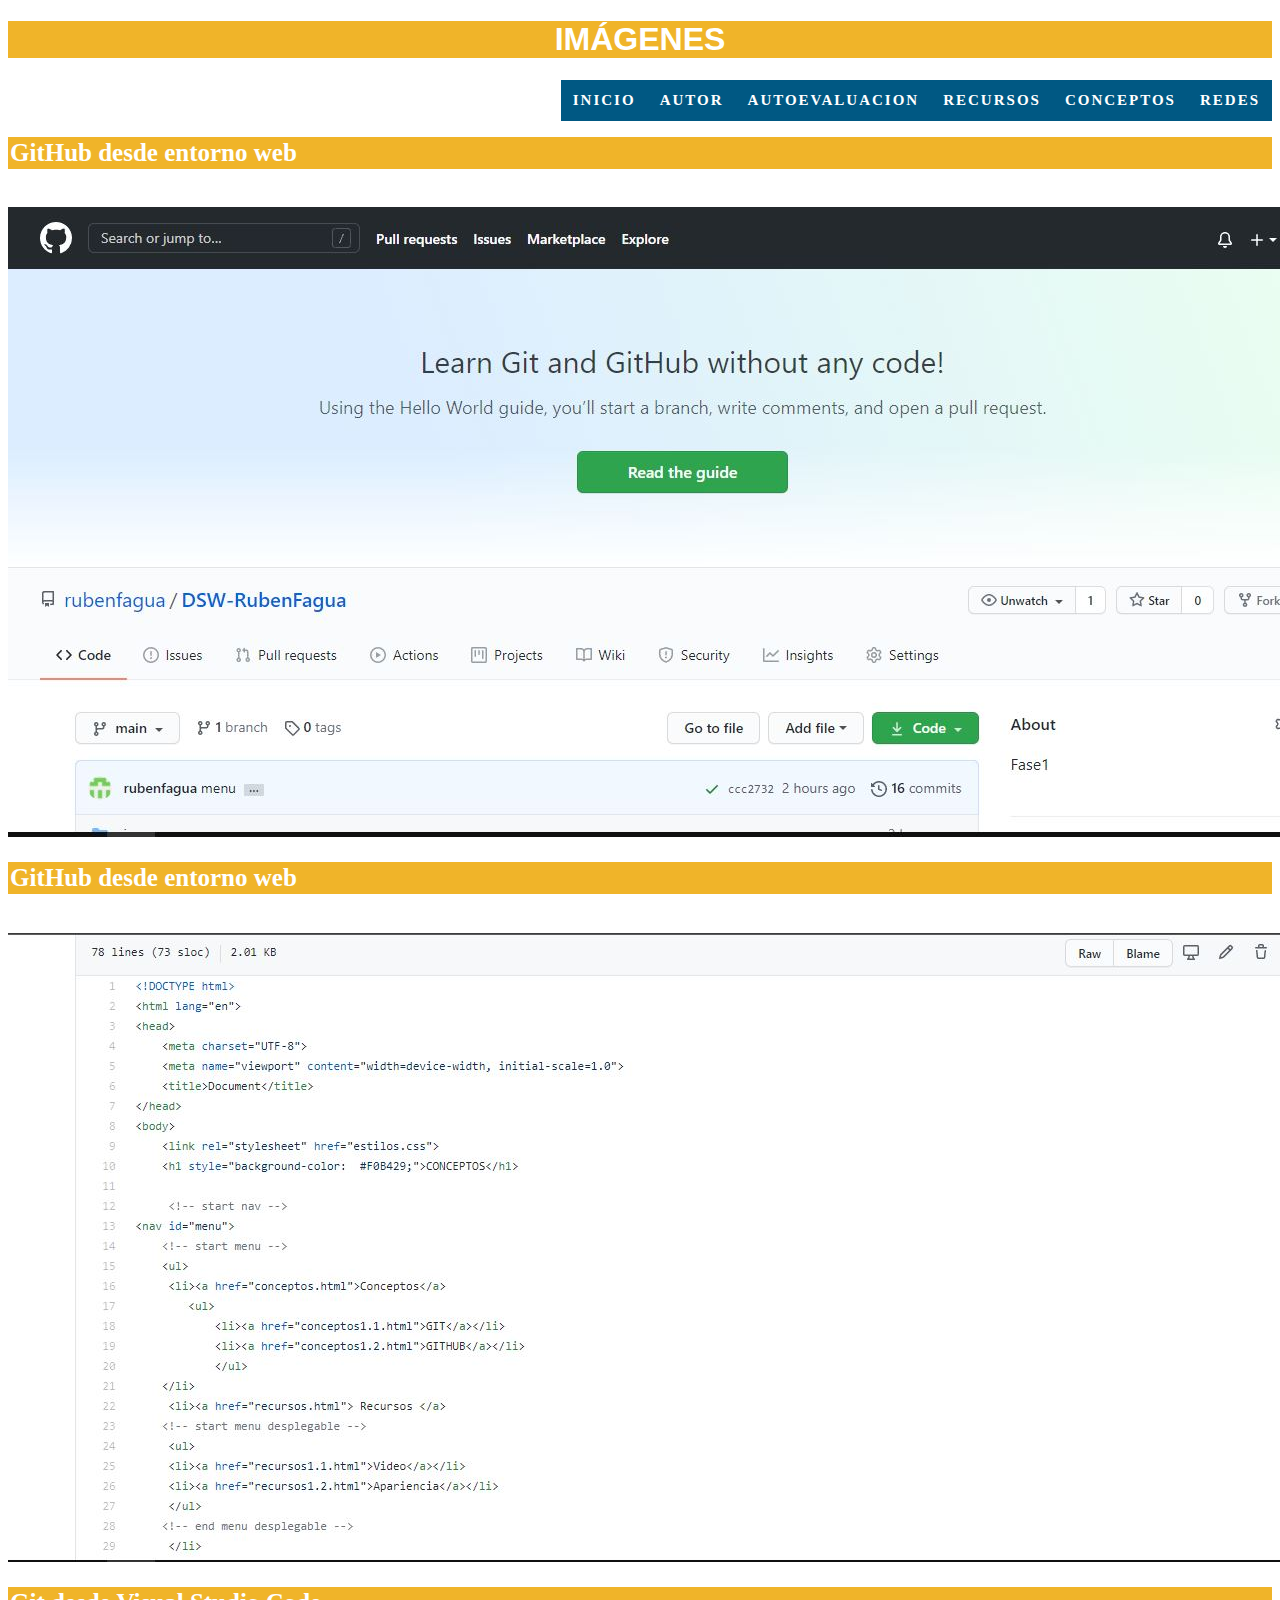
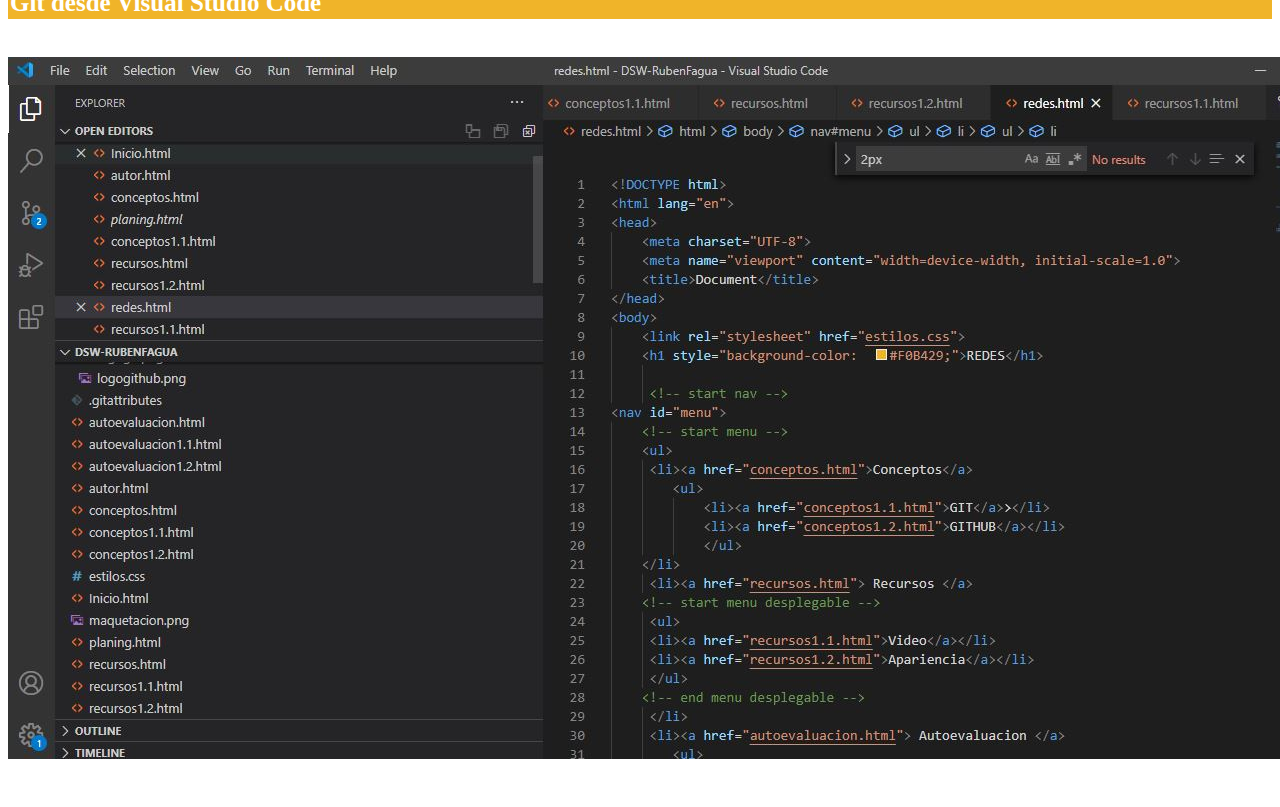
<file: recursos1.2.html>
<!DOCTYPE html>
<html lang="en">
<head>
    <meta charset="UTF-8">
    <meta name="viewport" content="width=device-width, initial-scale=1.0">
    <title>Document</title>
</head>
<body>
    <link rel="stylesheet" href="estilos.css">
    <h1 style="background-color:  #F0B429;">IMÁGENES</h1>

     <!-- start nav -->
<nav id="menu">
    <!-- start menu -->
    <ul>
        <li><a href="redes.html">Redes</a>
        <li><a href="conceptos.html">Conceptos</a>
        <ul>
            <li><a href="conceptos1.1.html">GIT</a></li>
            <li><a href="conceptos1.2.html">GITHUB</a></li>
            </ul>
    </li>
     <li><a href="recursos.html"> Recursos </a>
    <!-- start menu desplegable -->
     <ul>
     <li><a href="recursos1.1.html">Video</a></li>
     <li><a href="recursos1.2.html">Apariencia</a></li>
     </ul>
    <!-- end menu desplegable -->
     </li>
     <li><a href="autoevaluacion.html"> Autoevaluacion </a>
        <ul>
            <li><a href="autoevaluacion1.1.html">Autoevaluacion 1</a></li>
            <li><a href="autoevaluacion1.2.html">Autoevaluacion 2</a></li>
            <li><a href="autoevaluacion1.3.html">Evaluación Sitio</a></li>
            </ul>
    </li>
	 <li><a href="autor.html">Autor</a></li>
	 <li><a href="index.html">Inicio</a></li>
    </ul>
    <!-- end menu -->
    </nav>
    <!-- end nav -->
   <br> <br>
   <h2>GitHub desde entorno web</h2> <br>
    <img src="images/github1.JPG" alt="">   
    <h2>GitHub desde entorno web</h2> <br>
    <img src="images/github2.JPG" alt="">
    <h2>Git desde Visual Studio Code</h2> <br>
    <img src="images/gitvisual.JPG" alt="">
   <br><br>
   <br>
</body>
</html>
</file>
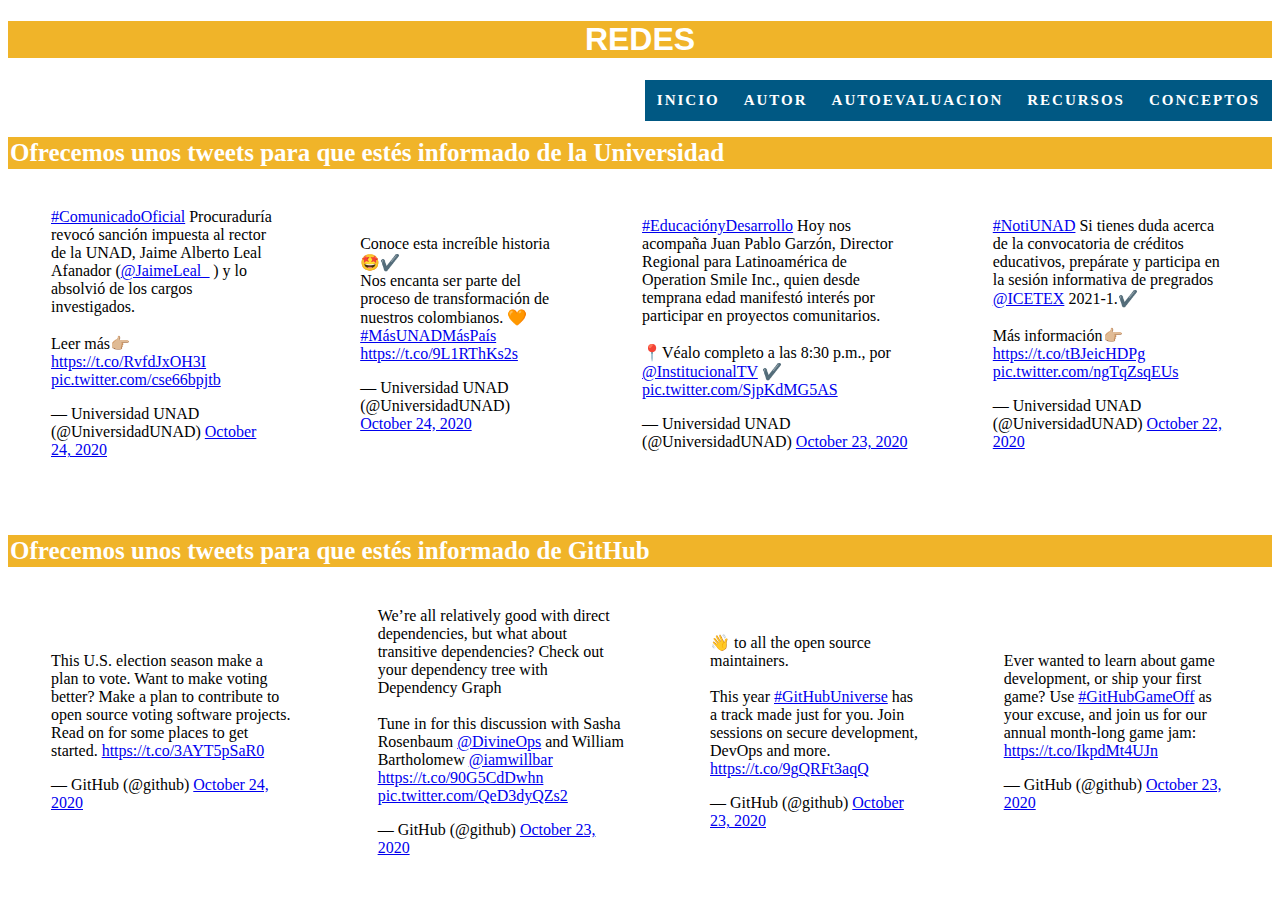
<file: redes.html>
<!DOCTYPE html>
<html lang="en">
<head>
    <meta charset="UTF-8">
    <meta name="viewport" content="width=device-width, initial-scale=1.0">
    <title>Document</title>
</head>
<body>
    <link rel="stylesheet" href="estilos.css">
    <h1 style="background-color:  #F0B429;">REDES</h1>

     <!-- start nav -->
<nav id="menu">
    <!-- start menu -->
    <ul>
     <li><a href="conceptos.html">Conceptos</a>
        <ul>
            <li><a href="conceptos1.1.html">GIT</a></li>
            <li><a href="conceptos1.2.html">GITHUB</a></li>
            </ul>
    </li>
     <li><a href="recursos.html"> Recursos </a>
    <!-- start menu desplegable -->
     <ul>
     <li><a href="recursos1.1.html">Video</a></li>
     <li><a href="recursos1.2.html">Apariencia</a></li>
     </ul>
    <!-- end menu desplegable -->
     </li>
     <li><a href="autoevaluacion.html"> Autoevaluacion </a>
        <ul>
            <li><a href="autoevaluacion1.1.html">Autoevaluacion 1</a></li>
            <li><a href="autoevaluacion1.2.html">Autoevaluacion 2</a></li>
            <li><a href="autoevaluacion1.3.html">Evaluación Sitio</a></li>
            </ul>
    </li>
	 <li><a href="autor.html">Autor</a></li>
	 <li><a href="index.html">Inicio</a></li>
    </ul>
    <!-- end menu -->
    </nav>
    <!-- end nav -->
   <br> <br>
   <h2>Ofrecemos unos tweets para que estés informado de la Universidad</h2>
   <aside>
   <table>
       <tr>
           <td> <blockquote class="twitter-tweet"><p lang="es" dir="ltr"><a href="https://twitter.com/hashtag/ComunicadoOficial?src=hash&amp;ref_src=twsrc%5Etfw">#ComunicadoOficial</a> Procuraduría revocó sanción impuesta al rector de la UNAD, Jaime Alberto Leal Afanador (<a href="https://twitter.com/JaimeLeal_?ref_src=twsrc%5Etfw">@JaimeLeal_</a> ) y lo absolvió de los cargos investigados.<br><br>Leer más👉🏼 <a href="https://t.co/RvfdJxOH3I">https://t.co/RvfdJxOH3I</a> <a href="https://t.co/cse66bpjtb">pic.twitter.com/cse66bpjtb</a></p>&mdash; Universidad UNAD (@UniversidadUNAD) <a href="https://twitter.com/UniversidadUNAD/status/1320010854277042176?ref_src=twsrc%5Etfw">October 24, 2020</a></blockquote> <script async src="https://platform.twitter.com/widgets.js" charset="utf-8"></script></td>
           <td><blockquote class="twitter-tweet"><p lang="es" dir="ltr">Conoce esta increíble historia🤩✔️<br>Nos encanta ser parte del proceso de transformación de nuestros colombianos. 🧡<a href="https://twitter.com/hashtag/M%C3%A1sUNADM%C3%A1sPa%C3%ADs?src=hash&amp;ref_src=twsrc%5Etfw">#MásUNADMásPaís</a> <a href="https://t.co/9L1RThKs2s">https://t.co/9L1RThKs2s</a></p>&mdash; Universidad UNAD (@UniversidadUNAD) <a href="https://twitter.com/UniversidadUNAD/status/1320016815695810560?ref_src=twsrc%5Etfw">October 24, 2020</a></blockquote> <script async src="https://platform.twitter.com/widgets.js" charset="utf-8"></script></td>
           <td><blockquote class="twitter-tweet"><p lang="es" dir="ltr"><a href="https://twitter.com/hashtag/Educaci%C3%B3nyDesarrollo?src=hash&amp;ref_src=twsrc%5Etfw">#EducaciónyDesarrollo</a> Hoy nos acompaña Juan Pablo Garzón, Director Regional para Latinoamérica de Operation Smile Inc., quien desde temprana edad manifestó interés por participar en proyectos comunitarios.<br><br>📍Véalo completo a las 8:30 p.m., por <a href="https://twitter.com/InstitucionalTV?ref_src=twsrc%5Etfw">@InstitucionalTV</a> ✔️ <a href="https://t.co/SjpKdMG5AS">pic.twitter.com/SjpKdMG5AS</a></p>&mdash; Universidad UNAD (@UniversidadUNAD) <a href="https://twitter.com/UniversidadUNAD/status/1319730715446095873?ref_src=twsrc%5Etfw">October 23, 2020</a></blockquote> <script async src="https://platform.twitter.com/widgets.js" charset="utf-8"></script></td>
           <td><blockquote class="twitter-tweet"><p lang="es" dir="ltr"><a href="https://twitter.com/hashtag/NotiUNAD?src=hash&amp;ref_src=twsrc%5Etfw">#NotiUNAD</a> Si tienes duda acerca de la convocatoria de créditos educativos, prepárate y participa en la sesión informativa de pregrados <a href="https://twitter.com/ICETEX?ref_src=twsrc%5Etfw">@ICETEX</a> 2021-1.✔️<br><br>Más información👉🏼 <a href="https://t.co/tBJeicHDPg">https://t.co/tBJeicHDPg</a> <a href="https://t.co/ngTqZsqEUs">pic.twitter.com/ngTqZsqEUs</a></p>&mdash; Universidad UNAD (@UniversidadUNAD) <a href="https://twitter.com/UniversidadUNAD/status/1319382226816143366?ref_src=twsrc%5Etfw">October 22, 2020</a></blockquote> <script async src="https://platform.twitter.com/widgets.js" charset="utf-8"></script></td>
       </tr>
   </table>
</aside>
     <br>
     <br>
     <h2>Ofrecemos unos tweets para que estés informado de GitHub</h2>
<aside>
     <table>
         <tr>
             <td><blockquote class="twitter-tweet"><p lang="en" dir="ltr">This U.S. election season make a plan to vote. Want to make voting better? Make a plan to contribute to open source voting software projects. Read on for some places to get started. <a href="https://t.co/3AYT5pSaR0">https://t.co/3AYT5pSaR0</a></p>&mdash; GitHub (@github) <a href="https://twitter.com/github/status/1320047660976525318?ref_src=twsrc%5Etfw">October 24, 2020</a></blockquote> <script async src="https://platform.twitter.com/widgets.js" charset="utf-8"></script></td>
             <td><blockquote class="twitter-tweet"><p lang="en" dir="ltr">We’re all relatively good with direct dependencies, but what about transitive dependencies? Check out your dependency tree with Dependency Graph<br><br>Tune in for this discussion with Sasha Rosenbaum <a href="https://twitter.com/DivineOps?ref_src=twsrc%5Etfw">@DivineOps</a> and William Bartholomew <a href="https://twitter.com/iamwillbar?ref_src=twsrc%5Etfw">@iamwillbar</a> <a href="https://t.co/90G5CdDwhn">https://t.co/90G5CdDwhn</a> <a href="https://t.co/QeD3dyQZs2">pic.twitter.com/QeD3dyQZs2</a></p>&mdash; GitHub (@github) <a href="https://twitter.com/github/status/1319751259080085505?ref_src=twsrc%5Etfw">October 23, 2020</a></blockquote> <script async src="https://platform.twitter.com/widgets.js" charset="utf-8"></script></td>
             <td><blockquote class="twitter-tweet"><p lang="en" dir="ltr">👋 to all the open source maintainers.<br><br>This year <a href="https://twitter.com/hashtag/GitHubUniverse?src=hash&amp;ref_src=twsrc%5Etfw">#GitHubUniverse</a> has a track made just for you. Join sessions on secure development, DevOps and more. <a href="https://t.co/9gQRFt3aqQ">https://t.co/9gQRFt3aqQ</a></p>&mdash; GitHub (@github) <a href="https://twitter.com/github/status/1319700225943130112?ref_src=twsrc%5Etfw">October 23, 2020</a></blockquote> <script async src="https://platform.twitter.com/widgets.js" charset="utf-8"></script></td>
             <td><blockquote class="twitter-tweet"><p lang="en" dir="ltr">Ever wanted to learn about game development, or ship your first game? Use <a href="https://twitter.com/hashtag/GitHubGameOff?src=hash&amp;ref_src=twsrc%5Etfw">#GitHubGameOff</a> as your excuse, and join us for our annual month-long game jam: <a href="https://t.co/IkpdMt4UJn">https://t.co/IkpdMt4UJn</a></p>&mdash; GitHub (@github) <a href="https://twitter.com/github/status/1319549178540863488?ref_src=twsrc%5Etfw">October 23, 2020</a></blockquote> <script async src="https://platform.twitter.com/widgets.js" charset="utf-8"></script></td>
         </tr>
     </table>
     
</aside>
</body>
</html>
</file>
<file: estilos.css>
h1{
    text-align: center;
    color: #fff;
    font-family: 'Franklin Gothic Medium', 'Arial Narrow', Arial, sans-serif;
    background-color:  #F0B429
    d;
}
.tabla{
    font-size: large;
    padding: 2px;
    background-color: #F0B429;
    color: #fff;
    font-family:"franklin gothic book";

}

/* menu */

#menu ul {
    list-style:none;
    margin:0;
    padding:0;
   }
   
   /* items del menu */
   
   #menu ul li {
    background-color:#005883
    ;
   }
   
   /* enlaces del menu */
   
   #menu ul a {
    display:block;
    color:#fff;
    text-decoration:none;
    font-weight:800;
    font-size:15px;
    padding:10px;
    font-family:"franklin gothic book";
    text-transform:uppercase;
    letter-spacing:2px;
   }
   
   /* items del menu */
   
   #menu ul li {
    position:relative;
    float: right;
    margin:1;
    padding:200;
   }
   
   /* efecto al pasar el ratón por los items del menu */
   
   #menu ul li:hover {
    background:#F0B429;
   }
   /* menu desplegable */

#menu ul ul {
    display:none;
    position:absolute;
    top:100%;
    left:0;
    background:#eee;
    padding:0;
   }
   
   /* items del menu desplegable */
   
   #menu ul ul li {
    float:none;
    width:250px
   }
   
   /* enlaces de los items del menu desplegable */
   
   #menu ul ul a {
    line-height:120%;
    padding:10px 15px;
   }
   
   /* items del menu desplegable al pasar el ratón */
   
   #menu ul li:hover > ul {
    display:block;
   }
   /*menu2*/
   /* menu2 */

#menu2 ul {
    list-style:none;
    margin:0;
    padding:0;
   }
   
   /* items del menu2 */
   
   #menu2 ul li {
    background-color:#005883
    ;
   }
   
   /* enlaces del menu2 */
   
   #menu2 ul a {
    display:block;
    color:#fff;
    text-decoration:none;
    font-weight:800;
    font-size:25px;
    padding:10px;
    font-family:"franklin gothic book";
    text-transform:uppercase;
    letter-spacing:2px;
   }
   
   /* items del menu2 */
   
   #menu2 ul li {
    position:relative;
    float: center;
    margin:1;
    padding:200;
   }
   
   /* efecto al pasar el ratón por los items del menu */
   
   #menu2 ul li:hover {
    background:#F0B429;
   }
   /* menu desplegable */

#menu2 ul ul {
    display:none;
    position:absolute;
    top:100%;
    left:0;
    background:#eee;
    padding:0;
   }
   
   /* items del menu desplegable */
   
   #menu2 ul ul li {
    float:none;
    width:250px
   }
   
   /* enlaces de los items del menu desplegable */
   
   #menu2 ul ul a {
    line-height:120%;
    padding:10px 15px;
   }
   
   /* items del menu desplegable al pasar el ratón */
   
   #menu2 ul li:hover > ul {
    display:block;
   }
   .desc{
   font-size: large;
   padding: 2px;
   background-color: #F0B429;
   color: #fff;
   font-family:"franklin gothic book";
   }
   .biblio_t{
   font-size: large;
   padding: 2px;
   background-color: #F0B429;
   color: #fff;
   font-family:"franklin gothic book";
   }
   .biblio{
    font-size:10px;
    padding: 2px;
    background-color: #F0B429;
    color: #fff;
    font-family:"franklin gothic book";
    }
    h2{
        font-size:25px;
        padding: 2px;
        background-color: #F0B429;
        color: #fff;
        font-family:"franklin gothic book";
    }
    li{
        font-size:20px;
        padding: 2px;
        background-color:#005883;
        color: #fff;
        font-family:"franklin gothic book";
    }
    
    form{
        width: 265px;
        margin: 0 auto;

    }
    fieldset{
        background: #fff;
        border: 2px solid #333333;
        border-radius: 4px;
        padding: 0 0 0 5px;
    }
    input{
        color: rgb(180, 180, 180);
        border: none

    }
    button{
        width: 75px;
        border-radius: 3px;

    }
    iframe{
        width: 88%;
        height: 90vh;

    }
</file>
